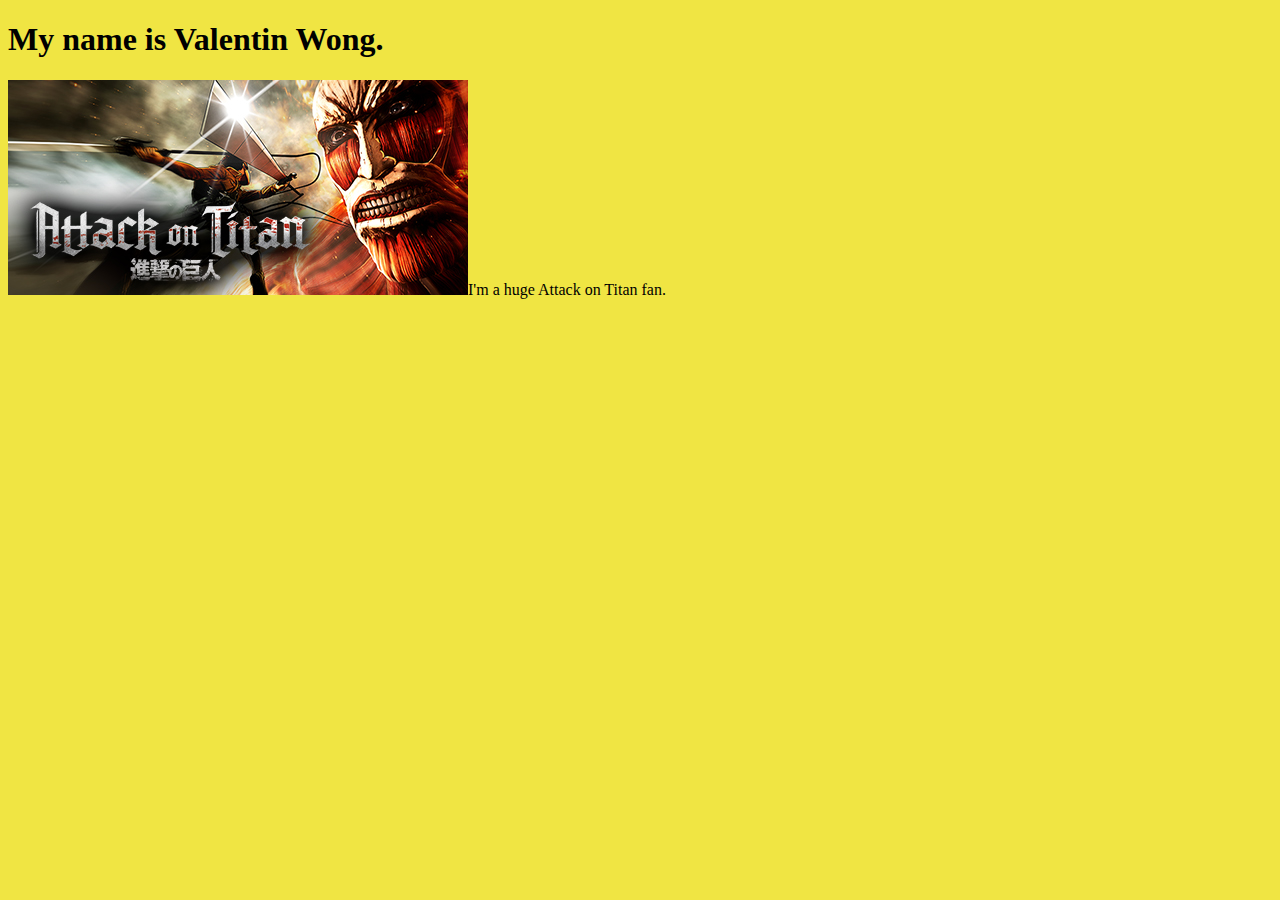
<file: index.html>
<!doctype html>
<html lang="en-us">

<head>
  <meta charset="UTF-8">
  <title>Homepage</title>
  <link rel="stylesheet" type="text/css" href="style.css">
</head>
	<body>
		<h1 class="name">My name is Valentin Wong.</h1>
		<p class="titan"><img src="images/titan.jpg">I'm a huge Attack on Titan fan.</p>
		
	</body>
</html>
</file>
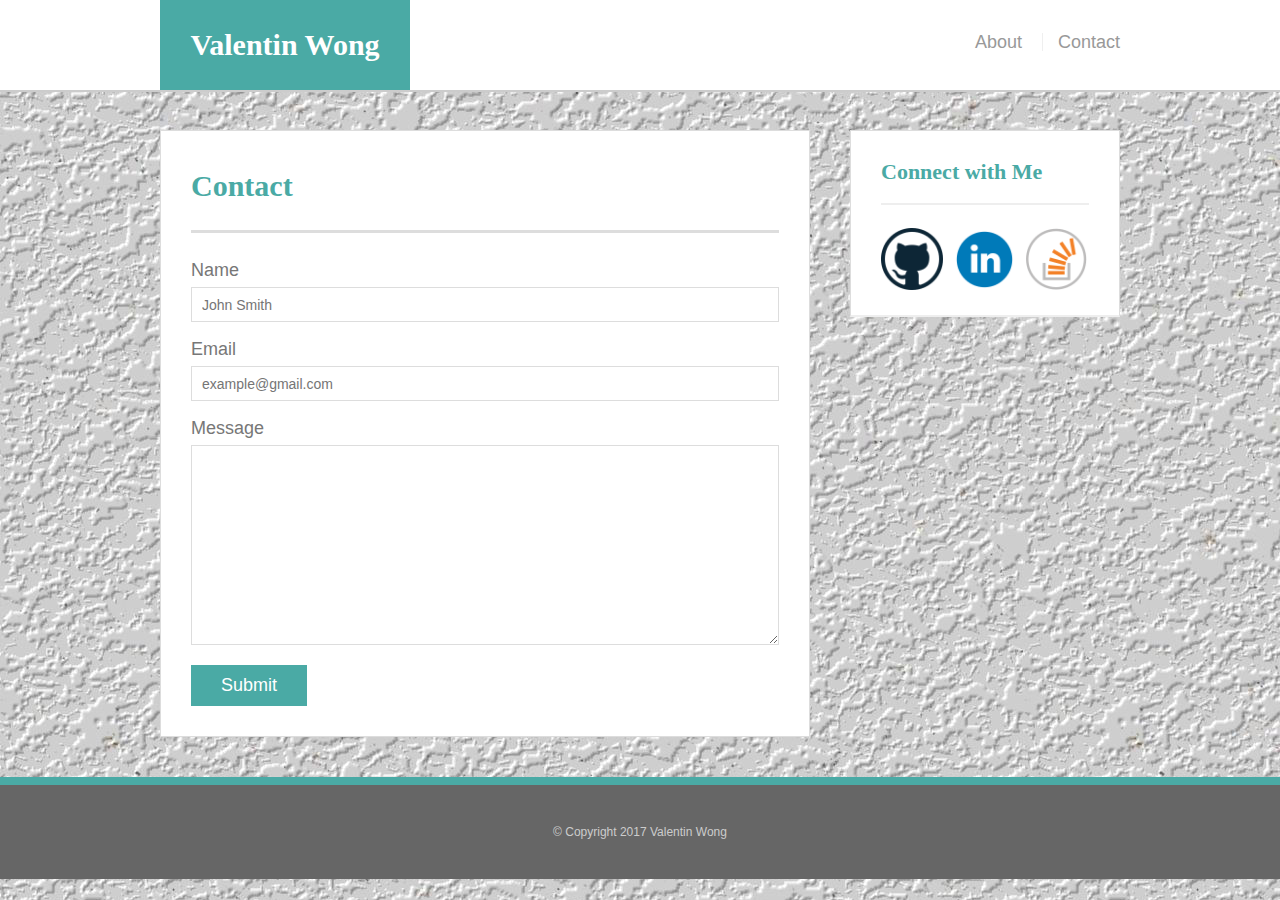
<file: contact.html>
<!DOCTYPE html>
<html>
<head>
	<title>About Me</title>
	<link rel="stylesheet" type="text/css" href="Assets/css/reset.css">
	<link rel="stylesheet" type="text/css" href="Assets/css/style.css">
	<meta name="viewport" content="width=device-width, initial-scale=1.0">
</head>
<body>
	<header id="masthead">
		<div class="container">
			<a href="index.html" id="logo">Valentin Wong</a>
				<nav>
					<a href="index.html">About</a>
					<!-- <a href="portfolio.html">Portfolio</a> -->
					<a href="contact.html">Contact</a>
				</nav>
		</div>
	</header>

	<div id="main-container" class="container">
		<section class="main-section">
			<h1>Contact</h1>

			<form id="contact-form">
				<ul>
					<li>
						<label for="name">Name</label>
						<input type="text" name="name" id="name" placeholder="John Smith" required="required">
					</li>
					<li>
						<label for="email">Email</label>
						<input type="text" name="email" id="email" placeholder="example@gmail.com" required="required">
					</li>
					<li>
						<label for="message">Message</label>
						<textarea id="message" name="message" required="required"></textarea>
					</li>
				</ul>
				<input type="Submit" name="Submit">
				
			</form>


		</section>

		<section class="sidebar">
			<div id="connect">
				<h2>Connect with Me</h2>

				<img src="Assets/images/github.png" class="social" alt="github.png">
				<img src="Assets/images/linkedin.png" class="social" alt="linkedin.png">
				<img src="Assets/images/stackoverflow.png" class="social" alt="stackoverflow.png">
			
			</div>
		</section>
	</div>
	<footer>
		<div class="container">
			&copy; Copyright 2017 Valentin Wong
		</div>
	</footer>
</body>
</html>
</file>
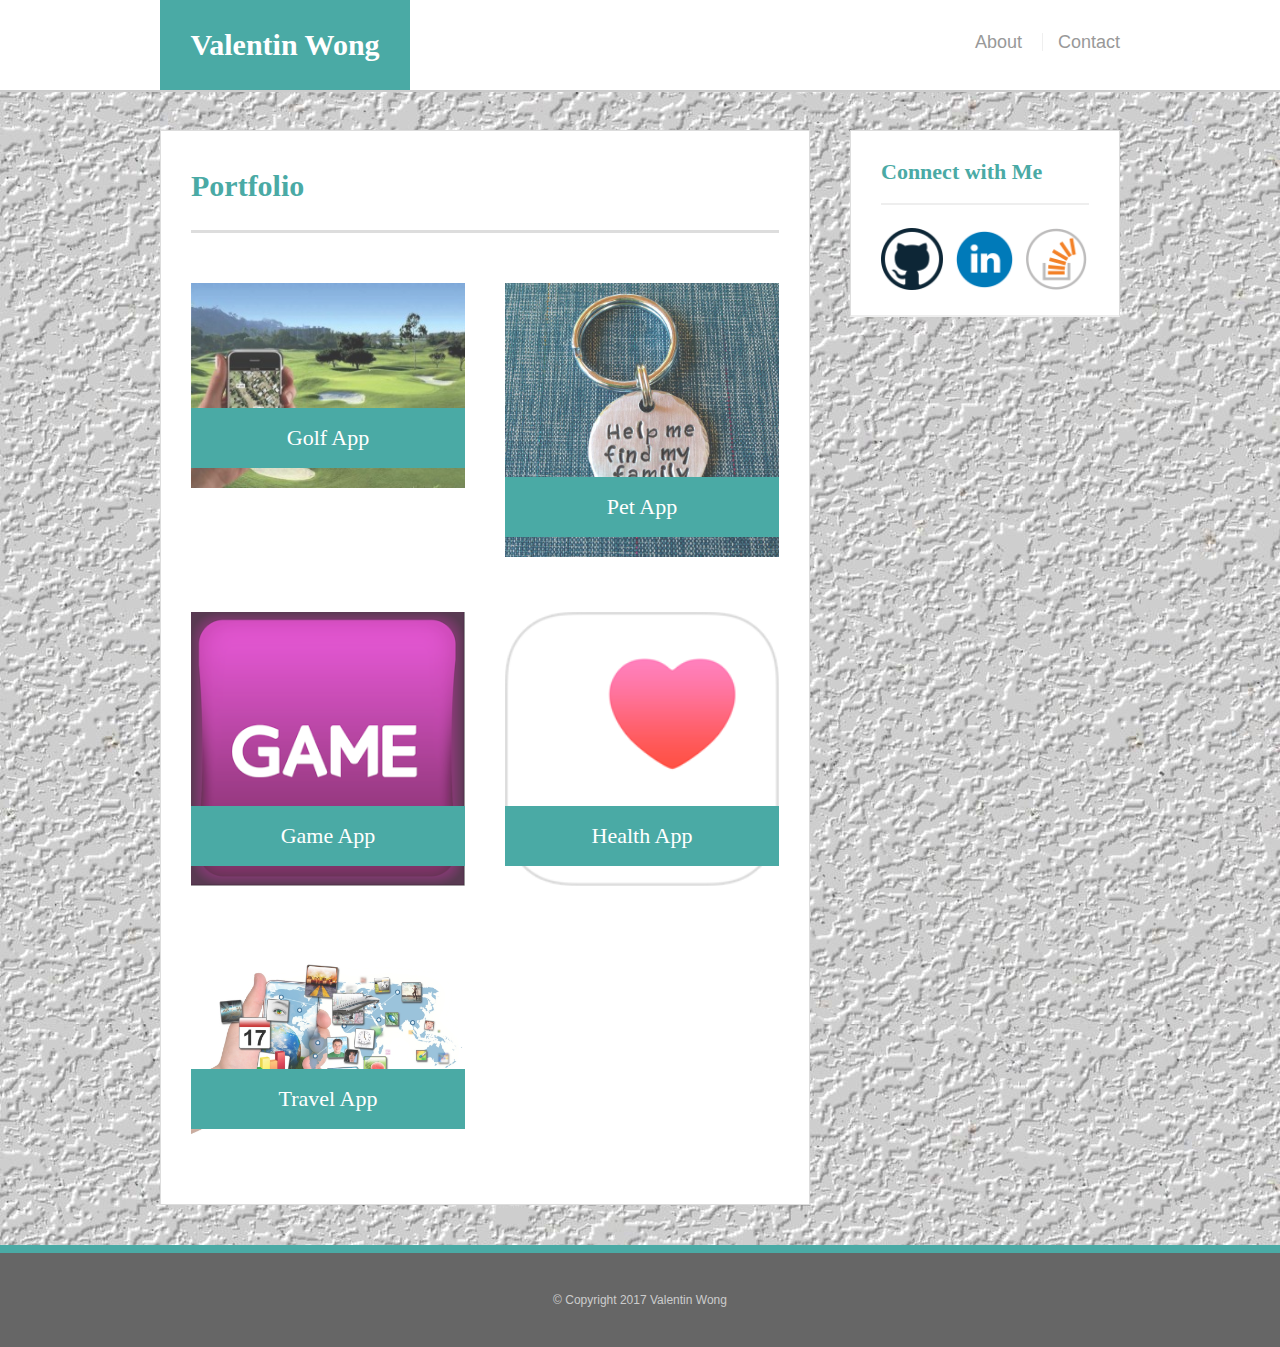
<file: portfolio.html>
<!DOCTYPE html>
<html>
<head>
	<title>About Me</title>
	<link rel="stylesheet" type="text/css" href="Assets/css/reset.css">
	<link rel="stylesheet" type="text/css" href="Assets/css/style.css">
	<meta name="viewport" content="width=device-width, initial-scale=1.0">
</head>
<body>
	<header id="masthead">
		<div class="container">
			<a href="index.html" id="logo">Valentin Wong</a>
				<nav>
					<a href="index.html">About</a>
					<!-- <a href="portfolio.html">Portfolio</a> -->
					<a href="contact.html">Contact</a>
				</nav>
		</div>
	</header>

	<div id="main-container" class="container">
		<section class="main-section">
				<h1>Portfolio</h1>

					<div class="work">
						<img src="Assets/images/golf.png" class="auth-image" alt="golf.png">
						<h3>Golf App</h3>
					</div>

					<div class="work">
						<img src="Assets/images/pet.png" class="auth-image" alt="pet.png">
						<h3>Pet App</h3>
					</div>

					<div class="work">
						<img src="Assets/images/game.png" class="auth-image" alt="game.png">
						<h3>Game App</h3>
					</div>

					<div class="work">
						<img src="Assets/images/health.png" class="auth-image" alt="health.png">
						<h3>Health App</h3>
					</div>

					<div class="work">
						<img src="Assets/images/travel.png" class="auth-image" alt="travel.png">
						<h3>Travel App</h3>
					</div>



		</section>

		<section class="sidebar">
			<div id="connect">
				<h2>Connect with Me</h2>

				<img src="Assets/images/github.png" class="social" alt="github.png">
				<img src="Assets/images/linkedin.png" class="social" alt="linkedin.png">
				<img src="Assets/images/stackoverflow.png" class="social" alt="stackoverflow.png">
				
			</div>
		</section>
	</div>
	<footer>
		<div class="container">
			&copy; Copyright 2017 Valentin Wong
		</div>
	</footer>
</body>
</html>
</file>
<file: style.css>
body {

	background: #F0E543;
   
}



.name {

	font-family: 'Eagle Lake', cursive;

}

.titan {

	font-family: 'Eagle Lake', cursive;

}
</file>
<file: Assets/css/style.css>
* {
	box-sizing: border-box;
}

body {
	background: url(../images/concrete_seamless.png);
	font-size: 18px;
	line-height: 34px;
	font-family: "Arial", "Helvetica Neue", Helvetica, sans-serif;
	color: #777;
}

.container {
	width: 100%;
	max-width: 960px;
	margin: 0 auto;
	clear: both;
	}

h1, h2, h3, p {
	margin-bottom: 20px;
}

p:last-child {
	margin-bottom: 0;
}

h1, h2, h3 {
	font-family: "Georgia", Times, Times New Roman, serif;
	font-weight: 700;
	color: #4aaaa5;
}

h1 {
	font-size: 30px;
	line-height: 49px;
	border-bottom: 3px solid #ddd;
	padding-bottom: 20px;
}

h2, h3 {
	font-size: 22px;
}



/* header */

#masthead {
	background: #fff;
	margin: 0 0 30px;
	z-index: 99;
	color: #fff;
	overflow: auto;
	border-bottom: 2px solid #ccc;
	position: fixed;
	width: 100%;
}

#logo {
	width: 250px;
	height: 90px;
	background: #4aaaa5;
	float: left;
	font-family: "Georgia", Times, Times New Roman, serif;
	text-align: center;
	line-height: 90px;
	color: #fff;
	font-weight: 700;
	font-size: 30px;
	text-decoration: none;
}

nav {
	float: right;
	margin-top: 25px;
}

nav a {
	color: #999;
	text-decoration: none;
	margin-left: 15px;
	display: inline-block;
	border-left: 1px solid #efefef;
	padding-left: 15px;
	line-height: 18px;
}

nav a:first-child {
	border-left: 0 none;
}

#main-container {
	padding-top: 130px;
}

.main-section {
	background: #fff;
	padding: 30px;
	margin: 0 0 40px 0;
	width: 100%;
	max-width: 650px;
	float: left;
	border: 1px solid #ddd;
}

.auth-image {
	width: 200px;
	height: auto;
	margin-top: 10px;
	float: left;
	margin-right: 25px;
}

/*sidebar*/
.sidebar {
	background: #fff;
	padding: 30px;
	width: 100%;
	max-width: 270px;
	float: right;
	border: 1px solid #ddd;
	margin-bottom: 20px;
}

h3, .sidebar, h2 {
	border-bottom: 2px solid #eee;
	padding-bottom: 20px;
	margin-bottom: 15px;
	line-height: 22px;
}

.social {
	width: 62px;
	height: 62px;
	margin-top: 8px;
	margin-right: 5px;
}

.social:last-child {
	margin-right: 0;
}

/*footer*/

footer {
	background: #666;
	color: #fff;
	padding: 30px 0;
	clear: both;
	border-top: 8px solid #4aaaa5;
	color: #ccc;
	font-size: 12px;
	text-align: center;
}

/*portfolio*/
.work {
	width: 274px;
	overflow: auto;
	position: relative;
	float: left;
	margin: 20px 0 25px;
}

.work:nth-child(even) {
	margin-right: 40px;
}

.work img {
	width: 100%;
	border: 0 none;
	opacity: .8;
}

.work h3 {
	border-bottom: 0;
	background: #4aaaa5;
	color: #fff;
	text-align: center;
	position: absolute;
	bottom: 20px;
	padding: 15px;
	width: 100%;
	line-height: 30px;
	margin-bottom: 0;
	font-weight: 300;
}

/*contacts*/

#contact-form ul {
	margin-bottom: 20px;
}

#contact-form li {
	margin-bottom: 10px;
}

label,
input[type=text],
input[type=email],
textarea {
	display: block;
	width: 100%
}

input[type=text],
input[type=email],
textarea {
	height: 35px;
	border: 1px solid #ddd;
	padding: 0 10px;
	font-size: 14px;
}

textarea {
	height: 200px;
}

input[type=submit] {
	background: #4aaaa5;
	border: 0 none;
	color: #fff;
	font-size: 18px;
	padding: 10px 30px;
	cursor: pointer;
}


/*media query*/

@media screen and (max-width: 640px) {

	/*body {
		margin-left: auto;
		margin-right: auto;
	}*/

	#logo {
		float: left;
		width: 100%;
	}

	/*nav {
		width: 100%;
		float: left;
		text-align: center;
	}*/

	header {
		position: static;
		width: 100%;
	}


	nav a {
	color: #999;
	text-decoration: none;
	margin-left: 15px;
	display: inline-block;
	border-left: 1px solid #efefef;
	padding-left: 70px;
	padding-right: 60px;
	line-height: 18px;

	}

	.main-section {
	background: #fff;
	/*margin: 20px 20px 20px 20px;*/
	/*margin: 0 0 40px 0;*/
	margin-top: 35px;
	width: 100%;
	max-width: 650px;
	/*float: left;*/
	border: 1px solid #ddd;
	}

	.sidebar {
	background: #fff;
	padding: 30px;
	width: 100%;
	max-width: 100%;
	float: left;
	border: 1px solid #ddd;
	margin-bottom: 30px;
	margin-top: -10px;
	}	


	#main-container {
	padding-top: 130px;
	padding-left: 15px;
	padding-right: 15px;
	}

	.auth-image {
	width: 200px;
	height: auto;
	margin-top: 10px;
	float: left;
	margin-right: 25px;
	}

	.work img {
	width: 100%;
	border: 0 none;
	opacity: .8;

	}

	.work h3 {
	border-bottom: 0;
	background: #4aaaa5;
	color: #fff;
	text-align: center;
	position: absolute;
	bottom: 20px;
	padding: 15px;
	width: 100%;
	line-height: 30px;
	margin-bottom: 0;
	font-weight: 300;
	}
	
}



@media screen and (max-width: 768px) {
	
	.sidebar {
	background: #fff;
	padding: 30px;
	padding-left: 30px;
	width: 100%;
	max-width: 100%;
	float: left;
	border: 1px solid #ddd;
	margin-bottom: 30px;
	margin-top: -10px;
	}

	/*#main-container {
	width: 100%;
	max-width: 100%
	padding-top: 130px;
	padding-left: 20px;
	padding-right: 20px;
	}*/

}


@media screen and (max-width: 980px) {

	.main-section {
	background: #fff;
	margin-right: 
	/*margin: 0 0 40px 0;*/
	margin-top: 35px;
	width: 100%;
	max-width: 650px;
	/*float: left;*/
	border: 1px solid #ddd;
	}

}
</file>
